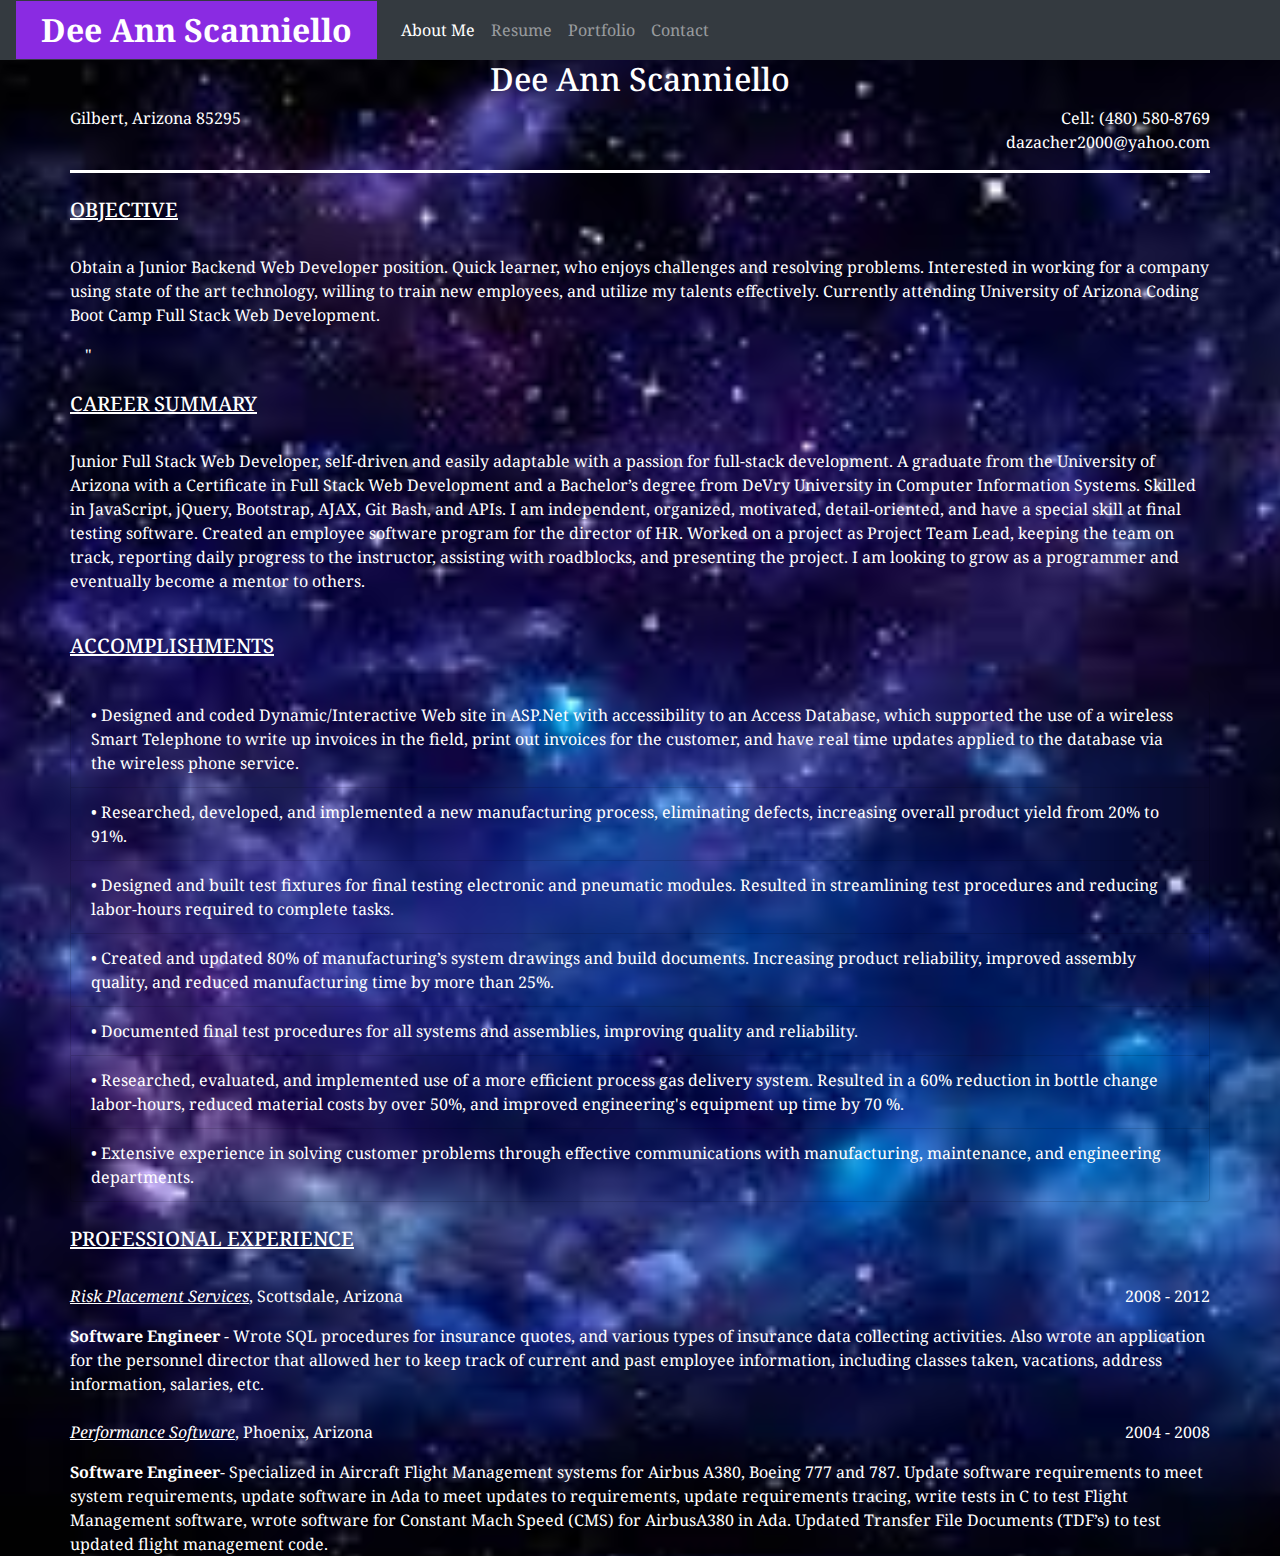
<file: Dee_Ann_Scanniello_Resume.html>
<!DOCTYPE html>
<html lang="en">

<head>
    <link rel="icon" href="./Assets/Images/favicon.png" type="image/x-icon/">
    <meta charset="UTF-8">
    <meta name="viewport" content="width=device-width, initial-scale=1.0">

    <!--Link to google font  -->
    <link href="https://fonts.googleapis.com/css?family=Noto+Serif&display=swap" rel="stylesheet">
    <!-- We need to bring in the bootstrap CSS -->
    <link rel="stylesheet" href="https://stackpath.bootstrapcdn.com/bootstrap/4.4.1/css/bootstrap.min.css"
        integrity="sha384-Vkoo8x4CGsO3+Hhxv8T/Q5PaXtkKtu6ug5TOeNV6gBiFeWPGFN9MuhOf23Q9Ifjh" crossorigin="anonymous" />
    <script src="https://code.jquery.com/jquery-3.4.1.slim.min.js"
        integrity="sha384-J6qa4849blE2+poT4WnyKhv5vZF5SrPo0iEjwBvKU7imGFAV0wwj1yYfoRSJoZ+n"
        crossorigin="anonymous"></script>
    <script src="https://cdn.jsdelivr.net/npm/popper.js@1.16.0/dist/umd/popper.min.js"
        integrity="sha384-Q6E9RHvbIyZFJoft+2mJbHaEWldlvI9IOYy5n3zV9zzTtmI3UksdQRVvoxMfooAo"
        crossorigin="anonymous"></script>
    <script src="https://stackpath.bootstrapcdn.com/bootstrap/4.4.1/js/bootstrap.min.js"
        integrity="sha384-wfSDF2E50Y2D1uUdj0O3uMBJnjuUD4Ih7YwaYd1iqfktj0Uod8GCExl3Og8ifwB6"
        crossorigin="anonymous"></script>
    <!-- Link to Stylesheet -->
    <link rel="stylesheet" href="./style.css" />
    <title>Dee Ann Scanniello Resume</title>
</head>

<body class="resume">
    <!-- Navbar -->
    <nav class="navbar navbar-expand-lg navbar-dark bg-dark">
        <!-- Name and link link to about me page on the navbar -->
        <a class="navbar-brand" href="./index.html">Dee Ann Scanniello</a>
        <button class="navbar-toggler" type="button" data-toggle="collapse" data-target="#navbarNavAltMarkup"
            aria-controls="navbarNavAltMarkup" aria-expanded="false" aria-label="Toggle navigation">
            <span class="navbar-toggler-icon"></span>
        </button>
        <div class="collapse navbar-collapse" id="navbarNavAltMarkup">
            <div class="flex-row-reverse">
                <div class="navbar-nav">
                    <!-- Link to the About me page -->
                    <a class="nav-item nav-link active" href="./index.html">About Me </a>
                    <!-- Link to the Resume page -->
                    <a class="nav-item nav-link" href="./Dee_Ann_Scanniello_Resume.html">Resume<span
                            class="sr-only">(current)</span></a>
                    <!-- Link to the Portfolio page -->
                    <a class="nav-item nav-link" href="./portfolio.html">Portfolio</a>
                    <!-- Link to the Contact page -->
                    <a class="nav-item nav-link" href="./contact.html">Contact</a>
                </div>
            </div>
        </div>
    </nav>
    <div class="container">
        <div class="row">
            <div class="col-xs-12" id="resumeH2">
                <h2>Dee Ann Scanniello</h2>
            </div>
        </div>
        <div class="row">
            <div class="col-xs-6" id="address">
                <p>Gilbert, Arizona 85295</p>
            </div>
            <div class="col-xs-6" id="contact">
                Cell: (480) 580-8769
                <p>dazacher2000@yahoo.com</p>
            </div>
        </div>
        <div class="row" id="straight-line">
            <div class="col-xs-12">

            </div>
        </div>
        <div class="row">
            <div class="col-xs-12">
                <h5 class="resumeHeader">OBJECTIVE</h5>
                <p>Obtain a Junior Backend Web Developer position. Quick learner, who enjoys challenges and resolving
                    problems. Interested in working for a company using state of the art technology, willing to train
                    new employees, and utilize my talents effectively. Currently attending University of Arizona Coding
                    Boot Camp Full Stack Web Development.
                </p>
            </div>
        </div>"
        <div class="row">
            <div class="col-xs-12 ">
                <h5 class="resumeHeader">CAREER SUMMARY</h5>
                <p>Junior Full Stack Web Developer, self-driven and easily adaptable with a passion for full-stack
                    development. A graduate from the University of Arizona with a Certificate in Full Stack Web
                    Development and a Bachelor’s degree from DeVry University in Computer Information Systems. Skilled
                    in JavaScript, jQuery, Bootstrap, AJAX, Git Bash, and APIs. I am independent, organized, motivated,
                    detail-oriented, and have a special skill at final testing software. Created an employee software
                    program for the director of HR. Worked on a project as Project Team Lead, keeping the team on track,
                    reporting daily progress to the instructor, assisting with roadblocks, and presenting the project. I
                    am looking to grow as a programmer and eventually become a mentor to others.
                </p>
            </div>
        </div>
        <div class="row">
            <div class="col-xs-12 unorderedList">
                <h5 class="resumeHeader">ACCOMPLISHMENTS</h5>
                <ul class="list-group">
                    <li class="list-group-item bg-transparent borderless">• Designed and coded Dynamic/Interactive Web
                        site in ASP.Net with accessibility to an Access Database, which supported the use of a wireless
                        Smart Telephone to write up invoices in the field, print out invoices for the customer, and have
                        real time updates applied to the database via the wireless phone service.</li>
                    <li class="list-group-item bg-transparent borderless">• Researched, developed, and implemented a new
                        manufacturing process, eliminating defects, increasing overall product yield from 20% to 91%.
                    </li>
                    <li class="list-group-item bg-transparent borderless">• Designed and built test fixtures for final
                        testing electronic and pneumatic modules. Resulted in streamlining test procedures and reducing
                        labor-hours required to complete tasks.</li>
                    <li class="list-group-item bg-transparent borderless">• Created and updated 80% of manufacturing’s
                        system drawings and build documents. Increasing product reliability, improved assembly quality,
                        and reduced manufacturing time by more than 25%.</li>
                    <li class="list-group-item bg-transparent borderless">• Documented final test procedures for all
                        systems and assemblies, improving quality and reliability.</li>
                    <li class="list-group-item bg-transparent borderless">• Researched, evaluated, and implemented use
                        of a more efficient process gas delivery system. Resulted in a 60% reduction in bottle change
                        labor-hours, reduced material costs by over 50%, and improved engineering's equipment up time by
                        70 %.</li>
                    <li class="list-group-item bg-transparent borderless">• Extensive experience in solving customer
                        problems through effective communications with manufacturing, maintenance, and engineering
                        departments.
                    </li>
                </ul>
            </div>
        </div>
        <div class="row">
            <div class="col-xs-12">
                <h5 class="resumeHeader">PROFESSIONAL EXPERIENCE</h5>
            </div>
        </div>
        <div class="row">
            <div class="col-xs-6 companyDiv">
                <i class="company">Risk Placement Services</i>, Scottsdale, Arizona
            </div>
            <div class="col-xs-6 yearsOfService">
                <p>2008 - 2012</p>
            </div>
            <div>
                <span class="career">Software Engineer</span> - Wrote SQL procedures for insurance quotes, and various
                types of insurance data collecting activities. Also wrote an application for the personnel director that
                allowed her to keep track of current and past employee information, including classes taken, vacations,
                address information, salaries, etc.
            </div>
        </div>
        <div class="row">
            <div class="col-xs-6 companyDiv">
                <br>
                <i class="company">Performance Software</i>, Phoenix, Arizona
            </div>
            <div class="col-xs-6 yearsOfService">
                <br>
                <p>2004 - 2008</p>
            </div>
            <div>
                <span class="career">Software Engineer</span>- Specialized in Aircraft Flight Management systems for
                Airbus A380, Boeing 777 and 787. Update software requirements to meet system requirements, update
                software in Ada to meet updates to requirements, update requirements tracing, write tests in C to test
                Flight Management software, wrote software for Constant Mach Speed (CMS) for AirbusA380 in Ada. Updated
                Transfer File Documents (TDF’s) to test updated flight management code.
            </div>
        </div>
    </div>
    </div>
</body>

</html>
</file>
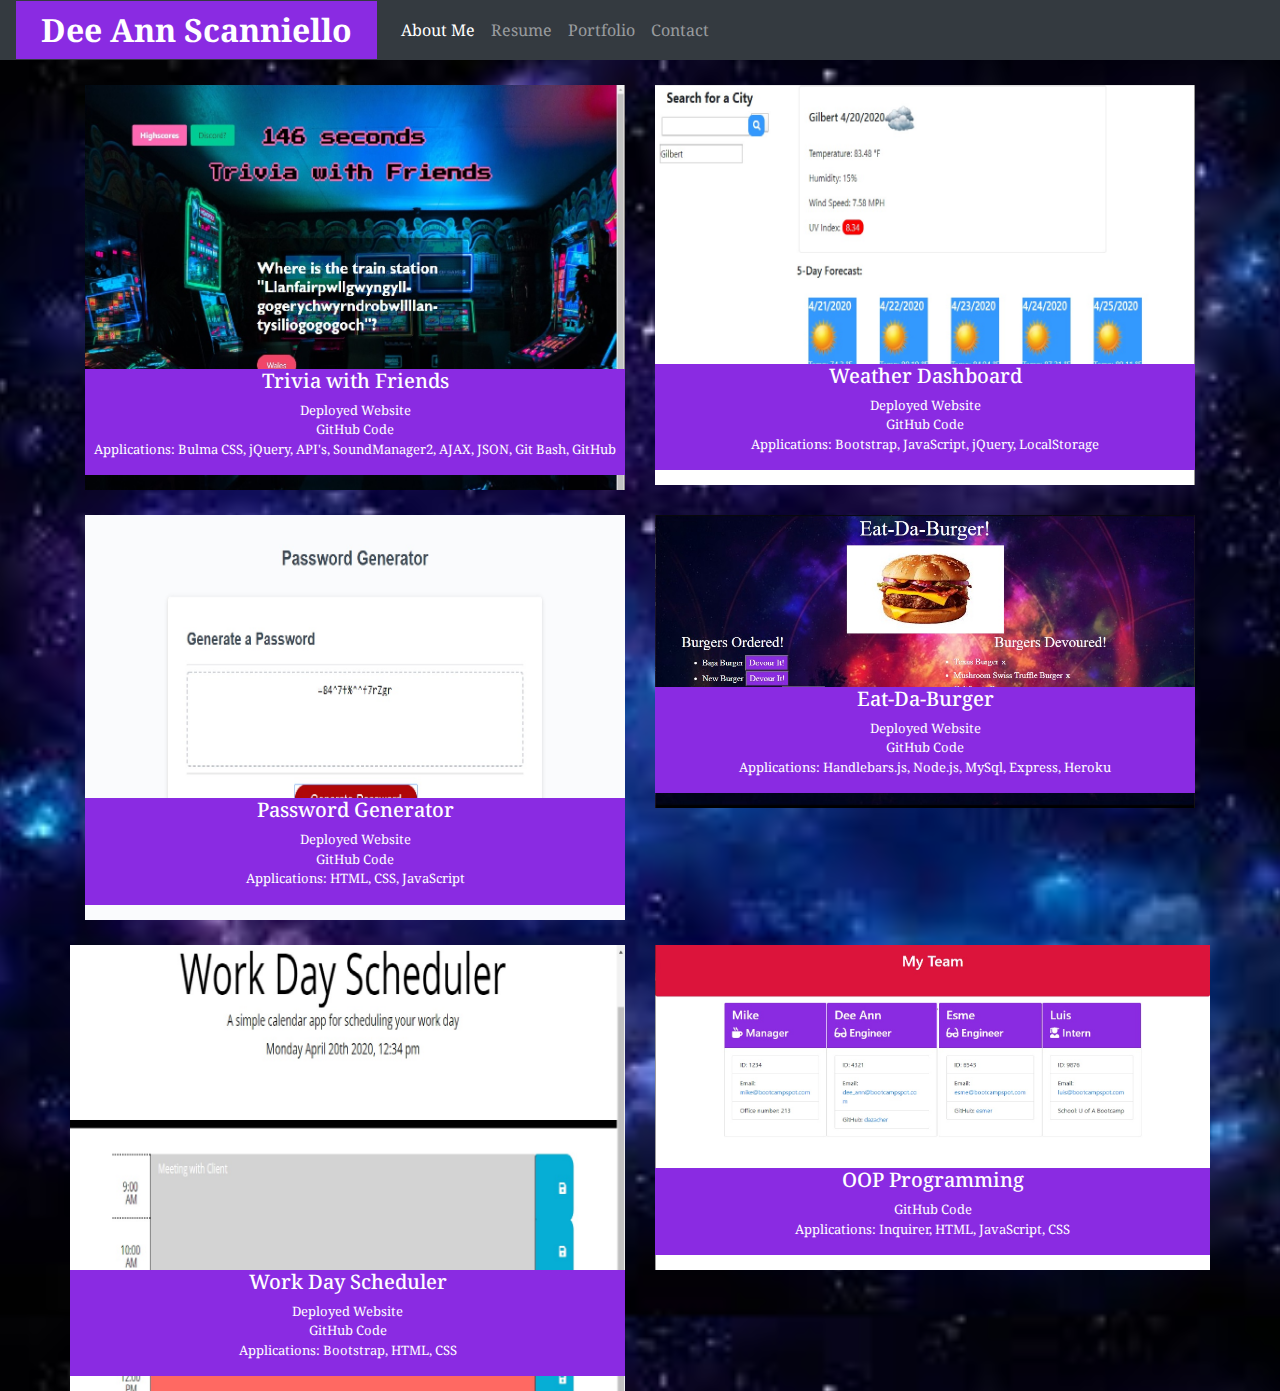
<file: portfolio.html>
<!DOCTYPE html>
<html lang="en">

<head>
  <meta charset="UTF-8">
  <meta name="viewport" content="width=device-width, initial-scale=1.0">
  <link rel="icon" href="Assets/Images/favicon.png" type="image/x-icon/">
  <title>Portfolio</title>

  <!-- Link for google font -->
  <link href="https://fonts.googleapis.com/css?family=Noto+Serif&display=swap" rel="stylesheet">

  <!-- Link for Bootstrap -->
  <link rel="stylesheet" href="https://stackpath.bootstrapcdn.com/bootstrap/4.4.1/css/bootstrap.min.css"
    integrity="sha384-Vkoo8x4CGsO3+Hhxv8T/Q5PaXtkKtu6ug5TOeNV6gBiFeWPGFN9MuhOf23Q9Ifjh" crossorigin="anonymous" />
  <script src="https://code.jquery.com/jquery-3.4.1.slim.min.js"
    integrity="sha384-J6qa4849blE2+poT4WnyKhv5vZF5SrPo0iEjwBvKU7imGFAV0wwj1yYfoRSJoZ+n"
    crossorigin="anonymous"></script>
  <script src="https://cdn.jsdelivr.net/npm/popper.js@1.16.0/dist/umd/popper.min.js"
    integrity="sha384-Q6E9RHvbIyZFJoft+2mJbHaEWldlvI9IOYy5n3zV9zzTtmI3UksdQRVvoxMfooAo"
    crossorigin="anonymous"></script>
  <script src="https://stackpath.bootstrapcdn.com/bootstrap/4.4.1/js/bootstrap.min.js"
    integrity="sha384-wfSDF2E50Y2D1uUdj0O3uMBJnjuUD4Ih7YwaYd1iqfktj0Uod8GCExl3Og8ifwB6"
    crossorigin="anonymous"></script>


  <!-- Link for personal style sheet -->
  <link rel="stylesheet" href="./style.css" />
</head>

<body>

  <!-- Navbar -->
  <nav class="navbar navbar-expand-lg navbar-dark bg-dark">
    <!-- Image on myself on the Navbar. Also a link back to the about me page. -->
    <a class="navbar-brand" href="./index.html">Dee Ann Scanniello</a>
    <button class="navbar-toggler" type="button" data-toggle="collapse" data-target="#navbarNav"
      aria-controls="navbarNav" aria-expanded="false" aria-label="Toggle navigation">
      <span class="navbar-toggler-icon"></span>
    </button>
    <div class="collapse navbar-collapse" id="navbarNav">
      <ul class="navbar-nav">
        <li class="nav-item active">
          <!-- Link to About Me page -->
          <a class="nav-link" href="./index.html">About Me <span class="sr-only"></span></a>
        </li>
        <li class="nav-item">
          <!-- Link to Resume PDF Page -->
          <a class="nav-item nav-link" href="./Assets/Dee_Ann_Scanniello_Resume_Web_Developer_Full_Stack.pdf">Resume</a>
        </li>
        <li class="nav-item">
          <!-- Link to Portfolio Page -->
          <a class="nav-link" href="./portfolio.html">Portfolio</a>
        </li>
        <li class="nav-item">
          <!-- Link to Contact Page -->
          <a class="nav-link" href="./contact.html">Contact</a>
        </li>
      </ul>
    </div>
  </nav>

  <div class="container" id="portfolio">
    <!-- Link to my first project -->
    <div class="row">
      <div class="col-sm-6 col-xs-12">
        <div class="box1">
          <img src="./Assets/Images/Trivia-with-Friends.jpg" alt="Trivia with Friends"><br>
          <div class="text">
            <h5>Trivia with Friends</h5>
            <!-- Links to GitHub deployed website and github code -->
            <a id="anchor1" href="https://dazacher.github.io/Trivia-With-Friends/" target="_blank">Deployed
              Website</a><br>
            <a id="anchor2" href="https://github.com/dazacher/Trivia-With-Friends" target="_blank">GitHub Code</a>
            <p>Applications: Bulma CSS, jQuery, API's, SoundManager2, AJAX, JSON, Git Bash, GitHub</p>
          </div>
        </div>
      </div>
      <!-- Second picture on my portfolio page. -->
      <div class="col-sm-6 col-xs-12">
        <div class="box2">
          <img src="./Assets/Images/Weather-Dashboard.jpg" alt="Weather Dashboard">
          <div class="text">
            <h5>Weather Dashboard</h5>
            <!-- Links to GitHub deployed website and github code -->
            <a id="anchor3" href="https://dazacher.github.io/Weather-Dashboard/" target="_blank">Deployed
              Website</a><br>
            <a id="anchor4" href="https://github.com/dazacher/Weather-Dashboard" target="_blank">GitHub Code</a>
            <p>Applications: Bootstrap, JavaScript, jQuery, LocalStorage</p>
          </div>
        </div>
      </div>
    </div>
    <!-- Third picture on my portfolio page. -->
    <div class="row">
      <div class="col-sm-6 col-xs-12">
        <div class="box3">
          <img src="./Assets/Images/Password-Generator.jpg" alt="Password Generator">
          <div class="text">
            <h5>Password Generator</h5>
            <!-- Links to GitHub deployed website and github code -->
            <a id="anchor5" href="https://dazacher.github.io/Password-Generator/" target="_blank">Deployed
              Website</a><br>
            <a id="anchor6" href="https://github.com/dazacher/Password-Generator" target="_blank">GitHub Code</a>
            <p>Applications: HTML, CSS, JavaScript</p>
          </div>
        </div>
      </div>
      <!-- Fourth picture on my portfolio page.t-->
      <div class="col-sm-6 col-xs-12">
        <div class="box4">
          <img src="./Assets/Images/Eat-Da-Burger.jpg" alt="Eat-Da_Burger">
          <div class="text">
            <h5>Eat-Da-Burger</h5>
            <!-- Links to GitHub deployed website and github code -->
            <a id="anchor7" href="https://eat-da-burger-das.herokuapp.com/" target="_blank">Deployed Website</a><br>
            <a id="anchor8" href="https://github.com/dazacher/Eat-Da-Burger" target="_blank">GitHub Code</a>
            <p>Applications: Handlebars.js, Node.js, MySql, Express, Heroku</p>
          </div>
        </div>
      </div>
      <!-- Link to my fifth picture -->
      <div class="row">
        <div class="col-sm-6 col-xs-12">
          <div class="box5">
            <img src="./Assets/Images/Work-Day-Scheduler.jpg" alt="Work Day Scheduler"><br>
            <div class="text">
              <h5>Work Day Scheduler</h5>
              <!-- Links to GitHub deployed website and github code -->
              <a id="anchor9" href="https://dazacher.github.io/Work_Day_Scheduler/" target="_blank">Deployed
                Website</a><br>
              <a id="anchor10" href="https://github.com/dazacher/Work_Day_Scheduler" target="_blank">GitHub Code</a>
              <p>Applications: Bootstrap, HTML, CSS </p>
            </div>
          </div>
        </div>
        <!-- Sixth picture on my portfolio page. -->
        <div class="col-sm-6 col-xs-12">
          <div class="box6">
            <img src="./Assets/Images/OOP-Programming.jpg" alt="OOP-Programming">
            <div class="text">
              <h5>OOP Programming</h5>
              <!--Link github code -->
              <!-- <a id="anchor11" href="" target="_blank">Deployed Website</a><br> -->
              <a id="anchor12" href="https://github.com/dazacher/OOP-Programming" target="_blank">GitHub Code</a>
              <p>Applications: Inquirer, HTML, JavaScript, CSS</p>
            </div>
          </div>
        </div>
      </div>
    </div>
</body>

</html>
</file>
<file: style.css>
/* Setup the background of my website */
body{
    /* background-image: url("Assets/Images/MilkyWay.jpg"); */
    background-image: url("Assets/Images/mural.jpg");
    background-repeat: yes; 
    background-size: cover; 
    background-position: center;
    font-family: 'Noto Serif', serif;
}

/* Resume CSS */
.resume{
    font-family: 'Noto Serif', serif;
}

#resumeH2{
    text-align: center;
    width: 100%;
}
.resumeHeader{
    text-decoration: underline;
    padding-top: 25px;
    padding-bottom: 25px;
}

li.borderless {
    border-top: 0 none;
  }

#address{
    width:50%;
}

#contact{
    float: right;
    text-align: right;
    width: 50%;
}

.companyDiv{
    width: 50%;
}
.company{
    text-decoration: underline;   
}

.yearsOfService{
    float: right;
    text-align: right;
    width: 50%;
}

.career{
    font-weight: bold;
}
/* End Resume CSS */

/* Set up the formatting of the Navbar for my Name */
.navbar-brand{
    padding-left: 25px;
    padding-right: 25px;
    margin-top:-7px; 
    margin-bottom:-7px;
    width:"300px";
    color:white;
    font-weight: bold;
    font-size: xx-large;
    background-color: blueviolet;
    font-family: 'Noto Serif', serif;
}

/* Set the color of the font for the site to White */
div{
    color: white;
}

/* Setup the width of the form */
.form-control{
    width: 750px;
}

/* Setup the height of the message box */
#formGroupExampleInput3{
    height: 300px;
}

/* Setup the details of the straight line on Contact and Portfolio page */
#straight-line{
    border-bottom: grey;
    border-bottom: solid;
}

/* Details of the button on the contact page */
.btn{
    background-color: blueviolet;
    text-align: left;
    color: white;
    left: 25px;
    }

  /* Adjust the sizes of the images on the portfolio page */
#portfolio  img {
    width: 100%;
  }

/* Adjust the height and width of the image on the index page and location */
.img-responsive{
      float: left;
      padding-right: 15px;;
      width: 235px;
      height: 250px;
  }
  
.container .btn:hover {
    background-color: black;
  }

  /* Setup position of first image */
.box1{
    position: relative;
    top: 25px;
    bottom: 50px;
}

 /* Setup position of second image */
.box2{
    position: relative;
    top: 25px;
    bottom: 50px;
}

 /* Setup position of third image */
.box3{
    position :relative;
    top: 50px;
} 

 /* Setup position of fourth image */
.box4{
    position: relative;
    top: 50px;
}
/* Setup position of fifth image */
.box5{
    position: relative;
    top: 75px;
}
/* Setup position of sixth image */
.box6{
    position: relative;
    top: 75px;
}

/* Setup text positioning of first image */
.box1 .text{
    position: absolute;
    text-align: center;
    width: 100%;
    bottom: 15px;
    background-color: blueviolet;
    font-size: small;
}

 .box1 #anchor1{
    text-align: center;
    color: white;
    width: 100%;
    bottom: -15px;
    background-color: blueviolet;
    font-size: small;
}

.box1 #anchor2{
    text-align: center;
    color: white;
    width: 100%;
    bottom: -155px;
    background-color: blueviolet;
    font-size: small;
}

/* Setup text positioning of second image */
.box2 .text{
    position: absolute;
    text-align: center;
    width: 100%;
    bottom: 15px;
    background-color: blueviolet;
    font-size: small;
}

.box2 #anchor3{
    text-align: center;
    color: white;
    width: 100%;
    bottom: -15px;
    background-color: blueviolet;
    font-size: small;
}

.box2 #anchor4{
    text-align: center;
    color: white;
    width: 100%;
    bottom: -155px;
    background-color: blueviolet;
    font-size: small;
}
/* Setup text positioning of third image */
.box3 .text{
    position: absolute;
    text-align: center;
    width: 100%;
    bottom: 15px;
    background-color: blueviolet;
    font-size: small;
}

.box3 #anchor5{
    text-align: center;
    color: white;
    width: 100%;
    bottom: -15px;
    background-color: blueviolet;
    font-size: small;
}

.box3 #anchor6{
    text-align: center;
    color: white;
    width: 100%;
    bottom: -155px;
    background-color: blueviolet;
    font-size: small;
}

/* Setup text positioning of fourth image */
.box4 .text{
    position: absolute;
    text-align: center;
    width: 100%;
    bottom: 15px;
    background-color: blueviolet;
    font-size: small;
}

.box4 #anchor7{
    /* position: absolute; */
    text-align: center;
    color: white;
    width: 100%;
    bottom: -15px;
    background-color: blueviolet;
    font-size: small;
}

.box4 #anchor8{
    /* position: absolute; */
    text-align: center;
    color: white;
    width: 100%;
    bottom: -155px;
    background-color: blueviolet;
    font-size: small;
}

/* Setup text positioning of fifth image */
.box5 .text{
    position: absolute;
    text-align: center;
    width: 100%;
    bottom: 15px;
    background-color: blueviolet;
    font-size: small;
}

.box5 #anchor9{
    /* position: absolute; */
    text-align: center;
    color: white;
    width: 100%;
    bottom: -15px;
    background-color: blueviolet;
    font-size: small;
}

.box5 #anchor10{
    /* position: absolute; */
    text-align: center;
    color: white;
    width: 100%;
    bottom: -155px;
    background-color: blueviolet;
    font-size: small;
}

/* Setup text positioning of sixth image */
.box6 .text{
    position: absolute;
    text-align: center;
    width: 100%;
    bottom: 15px;
    background-color: blueviolet;
    font-size: small;
}

.box6 #anchor11{
    /* position: absolute; */
    text-align: center;
    color: white;
    width: 100%;
    bottom: -15px;
    background-color: blueviolet;
    font-size: small;
}

.box6 #anchor12{
    /* position: absolute; */
    text-align: center;
    color: white;
    width: 100%;
    bottom: -155px;
    background-color: blueviolet;
    font-size: small;
}

.indexImages{
    width: 50px;
    height: 50px;
}
</file>
